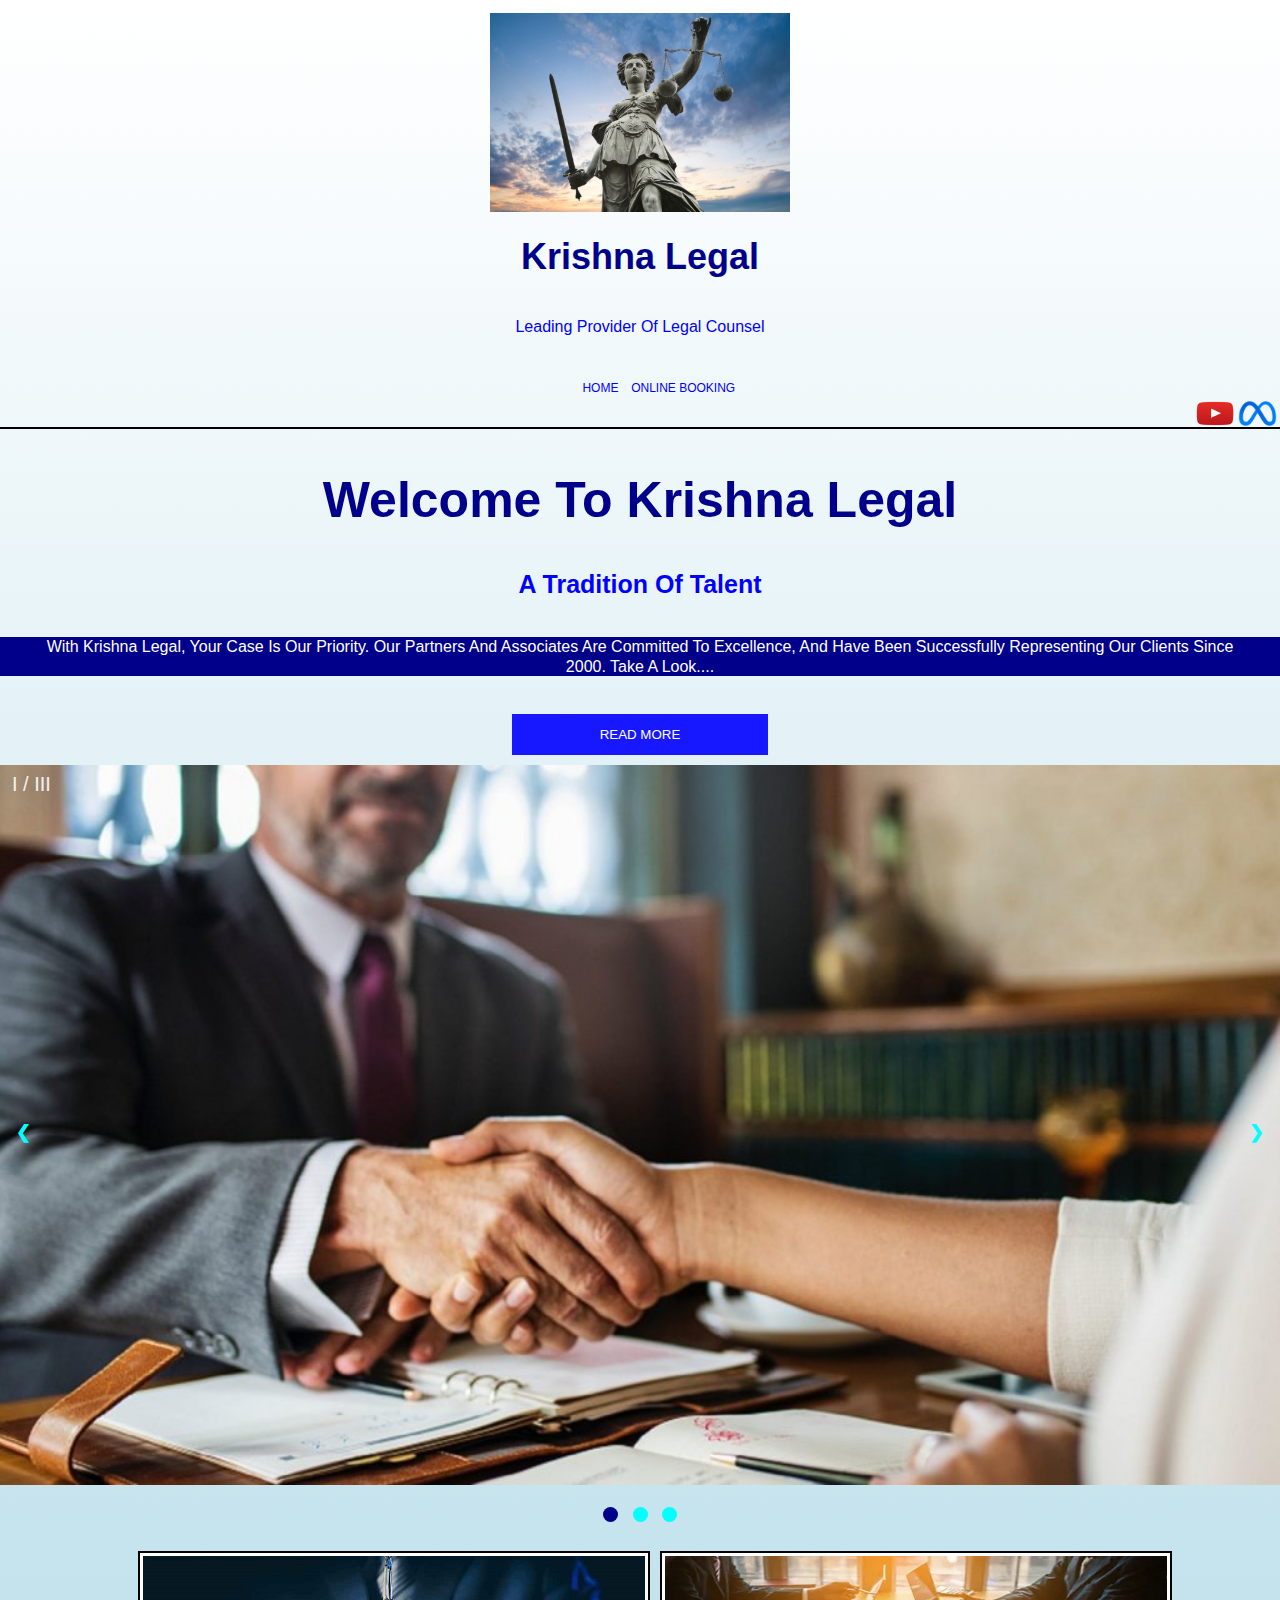
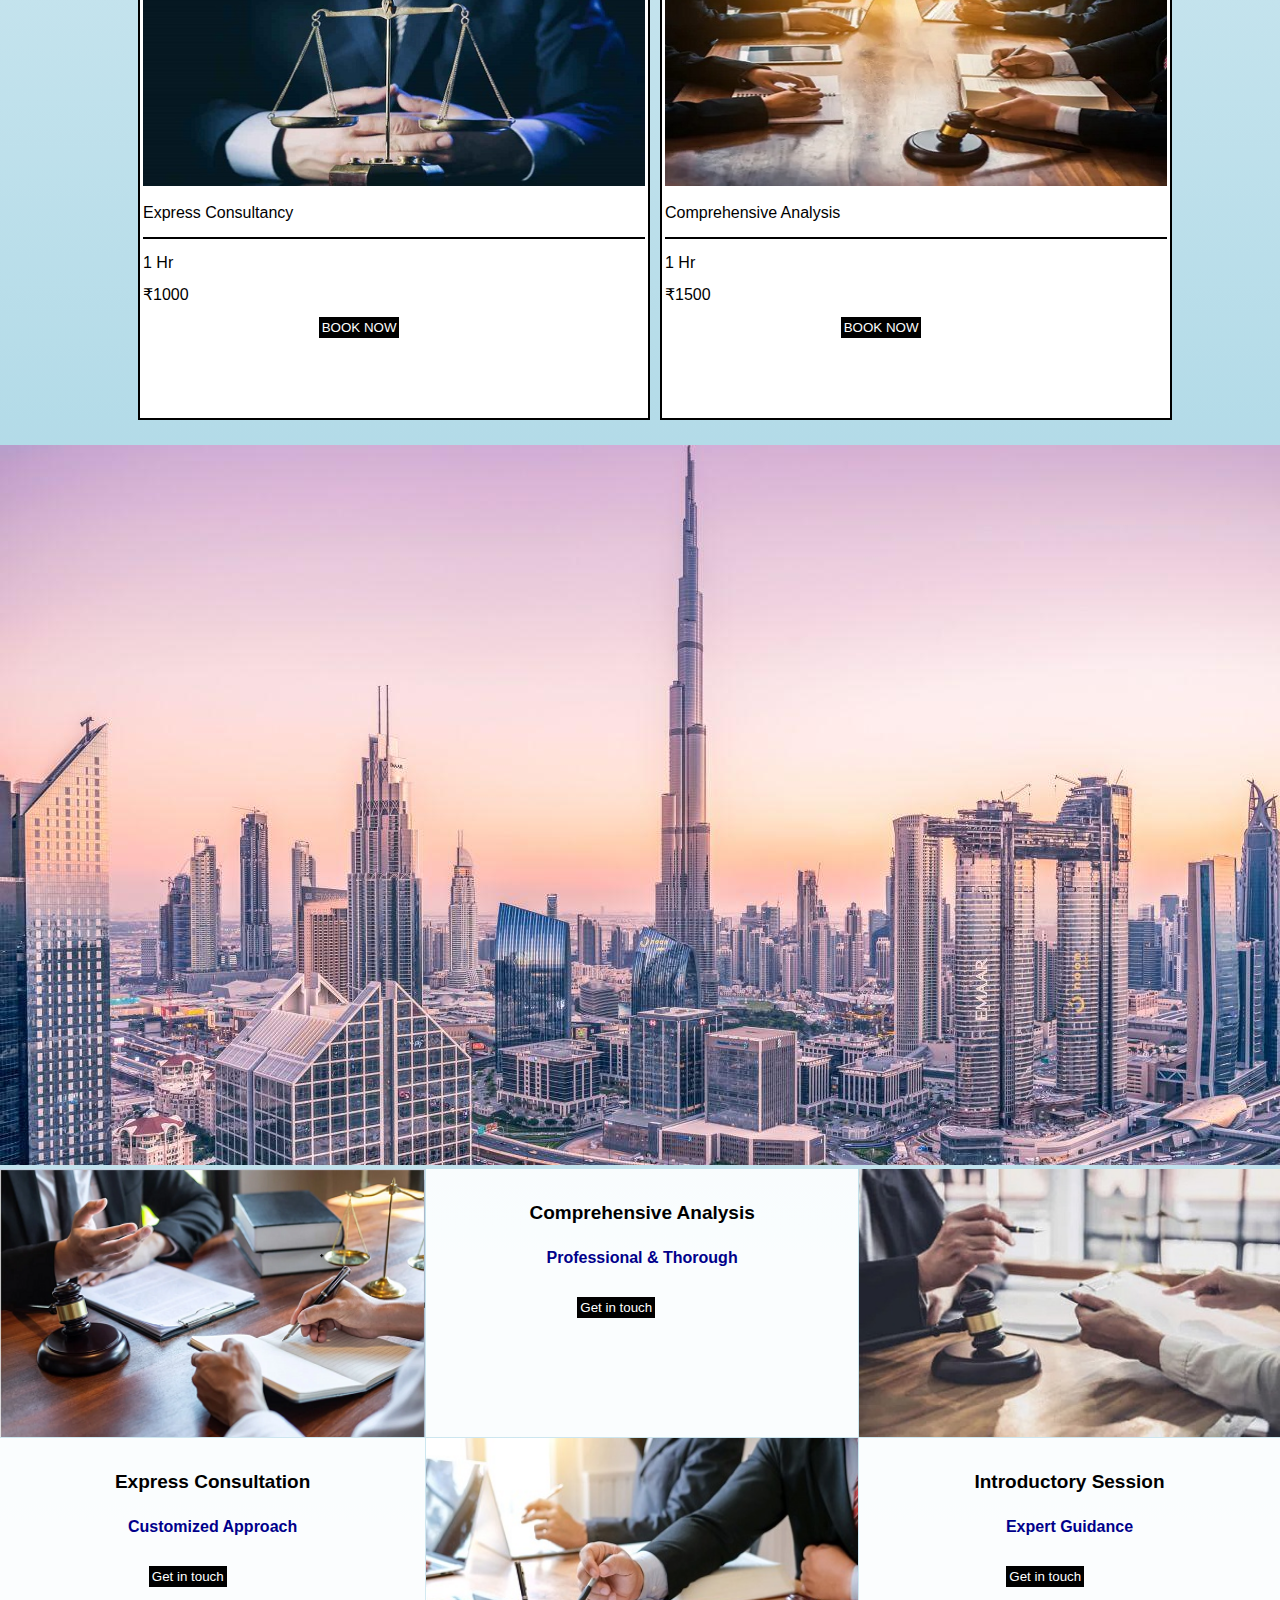
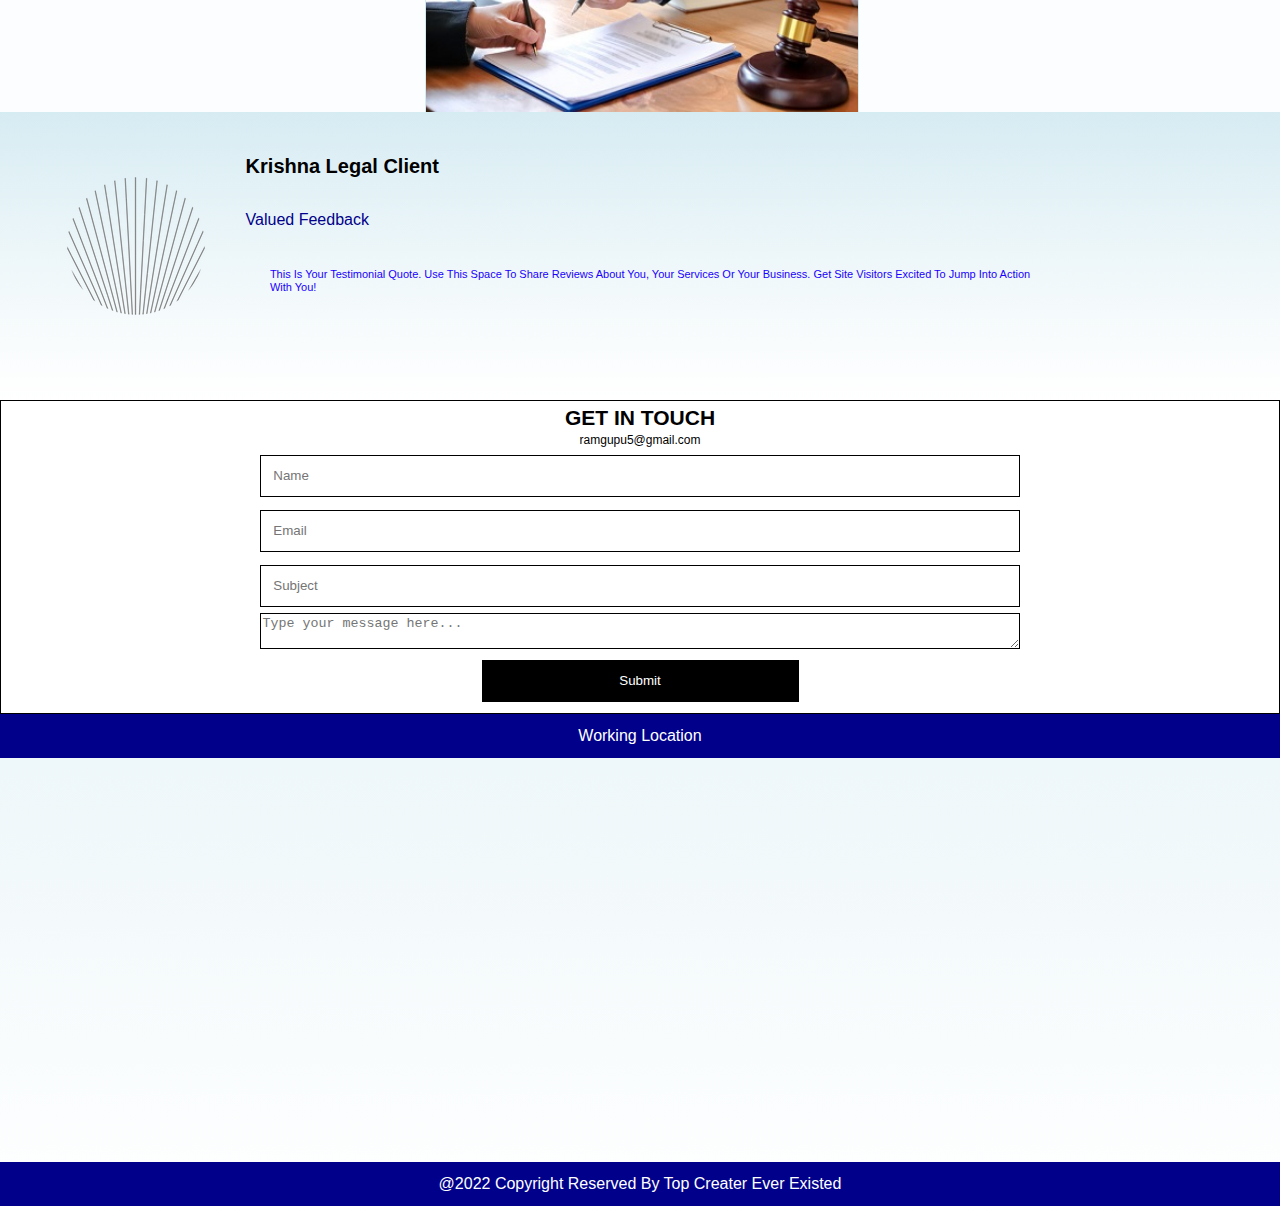
<file: index.html>
<!DOCTYPE html>
<html>
    <head>
        <title>krishan legal</title>
        <meta name="author" content="ram">
        <meta name="description" content="legal service">
        <meta name="viewport" content="width:device-width,initial-scale:1.0">
        <link rel="stylesheet" type="text/css" href="./css/mainpage.css">
    </head>
    <body>
        <img src="./img/img(1).jpg" class="topimg">
        <h1>krishna legal</h1>
        <p>Leading Provider of Legal Counsel</p>
        <div class="nav">
            <div class="nav-item" style="margin-left:45%;"><a href="homepage.html">HOME</a></div>
            <div class="nav-item"><a href="bookingpage.html">ONLINE BOOKING</a></div>
        </div>
        <img src="./img/logo-Meta.png" style="height: 25px;width:45px;float:right;">
        <img src="./img/youtube.png" style="height: 25px;width:40px;float:right;">
        <br>
        <hr><h2>welcome to krishna legal</h2>
        <h3>A Tradition of Talent</h3><div class="p">
        <p>With krishna legal, your case is our priority. Our partners and associates are committed to excellence, and have been successfully representing our clients since 2000. Take a look<span id="underscore">....</span>
        <span id="more">at our site to find out more.this is the world number one facility</span></p>
        </div> <button onclick="myFunction()" id="read_more" style="border:none;">READ MORE</button>
        <script>
            function myFunction() {
                var dots = document.getElementById("underscore");
                var moreText = document.getElementById("more");
                var btnText = document.getElementById("read_more");

                if (dots.style.display === "none") {
                    dots.style.display = "inline";
                    btnText.innerHTML = "Read more";
                    moreText.style.display = "none";
                } else {
                    dots.style.display = "none";
                    btnText.innerHTML = "Read less";
                    moreText.style.display = "inline";
                }
            }
        </script>
        <div class="slideshow-container">

            <div class="mySlides fade">
              <div class="numbertext">I / III</div>
              <img src="./img/img_g(2).jpg" style="width:100%;height:38%;">
            </div>
          
            <div class="mySlides fade">
              <div class="numbertext">II / III</div>
              <img src="./img/img_gal(1.jpg" style="width:100%;height:38%;">
            </div>
          
            <div class="mySlides fade">
              <div class="numbertext">III / III</div>
              <img src="./img/img_g(3).jpg" style="width:100%;height:38%;">
            </div>
          
            <a class="prev" onclick="plusSlides(-1)">&#10094;</a>
            <a class="next" onclick="plusSlides(1)">&#10095;</a>
          </div>
          <br>
          
          <div style="text-align:center">
            <span class="dot" onclick="currentSlide(1)"></span>
            <span class="dot" onclick="currentSlide(2)"></span>
            <span class="dot" onclick="currentSlide(3)"></span>
          </div>
          <script>
        let slideIndex = 1;
        showSlides(slideIndex);

        function plusSlides(n) {
            showSlides(slideIndex += n);
        }

        function currentSlide(n) {
            showSlides(slideIndex = n);
        }

        function showSlides(n) {
            let i;
            let slides = document.getElementsByClassName("mySlides");
            let dots = document.getElementsByClassName("dot");
            if (n > slides.length) {slideIndex = 1}
            if (n < 1) {slideIndex = slides.length}
            for (i = 0; i < slides.length; i++) {
                slides[i].style.display = "none";
        }
        for (i = 0; i < dots.length; i++) {
            dots[i].className = dots[i].className.replace(" active", "");
        }
        slides[slideIndex-1].style.display = "block";
            dots[slideIndex-1].className += " active";
        }
          </script>
        <div class="grid">
            <div class="grid-item" style="border:none;background:none;"></div>
            <div class="grid-item"><img src="./img/grid_img1.jpg" class="grid-img"><br><note>express consultancy<hr>
            1 hr<br>₹1000</note><br>
            <button class="grid-button">BOOK NOW</button>
            </div>
            <div class="grid-item"><img src="./img/grid_img2.jpg" class="grid-img"><br><note>comprehensive analysis<hr>
                1 hr<br>₹1500</note><br>
                <button class="grid-button">BOOK NOW</button>
            </div>
            <div class="grid-item" style="border:none;background:none;"></div>
        </div> 
        <img src="./img/gallery.jpeg" width="100%" margin-bottom="0"> 
        <div class="gallery">
            <div class="gallery-item"><img src="./img/g_1.jpg.png" style="width:100%;height:100%"></div>
            
            <div class="gallery-item"><h6 style="font-size: 19px;font-weight:bold;color:black;">Comprehensive Analysis</h6>
                <h6 style="font-size:16px;color:darkblue">Professional & Thorough</h6>
                <button class="grid-button">Get in touch</button></div>
            
                <div class="gallery-item"><img src="./img/g_2.jpg" style="width:100%;height:100%"></div>
            <div class="gallery-item"><h6 style="font-size: 19px;font-weight:bold;color:black;">Express Consultation</h6>
                <h6 style="font-size:16px;color:darkblue">Customized Approach</h6>
                <button class="grid-button">Get in touch</button></div>
            <div class="gallery-item"><img src="./img/g_3.jpg" style="width:100%;height:100%"></div>
            
            <div class="gallery-item"><h6 style="font-size: 19px;font-weight:bold;color:black;">Introductory Session</h6>
                <h6 style="font-size:16px;color:darkblue">Expert Guidance</h6>
                <button class="grid-button">Get in touch</button></div>
        </div>
        <div class="grid-end">
            <div class="grid-end-item"><img src="./img/logo-legal.png"></div>
            <div class="grid-end-item"><note style="font-size: 20px;font-weight:bold;color:black;">krishna legal Client</note><br>
            <note style="font-size:16px;color:darkblue">Valued Feedback</note><br>
            <p style="font-size:11px;text-align: left;">This is your Testimonial quote. Use this space to share reviews about you, your services or your business. Get site visitors excited to jump into action with you!
            </p>
            </div>
        </div>
        <div class="f">
            <form action="./php/feed.php" method="post">
                <label>GET IN TOUCH</label><br><label style="font-size:12px;font-weight: 300;">ramgupu5@gmail.com</label>
                    <div class="insider"><input type="text" placeholder="Name" name="name"></div>
                    <div class="insider"><input type="email" placeholder="Email" name="email"></div>
                    <div class="insider"><input type="text" placeholder="Subject" name="topic"></div>
                    <div class="insider"><textarea placeholder="Type your message here..." name="message"></textarea></div>
                    <div class="insider"><input class="but" type="submit" value="Submit" ></div>
            </form>
        </div>
        <div class="foter">working location</div>
        <iframe src="https://www.google.com/maps/embed?pb=!1m18!1m12!1m3!1d1752.6696940504214!2d77.22106852587753!3d28.52951689559306!2m3!1f0!2f0!3f0!3m2!1i1024!2i768!4f13.1!3m3!1m2!1s0x390ce18a330db357%3A0x44215ab8db3be954!2sSAKET%20COURT%2C%20Sector%206%2C%20Pushp%20Vihar%2C%20New%20Delhi%2C%20Delhi%20110017!5e0!3m2!1sen!2sin!4v1649666802734!5m2!1sen!2sin" allowfullscreen="" loading="lazy" referrerpolicy="no-referrer-when-downgrade"></iframe>
        <div class="foter">@2022 copyright reserved by top creater ever existed</div>
    </body>
</html>
</file>
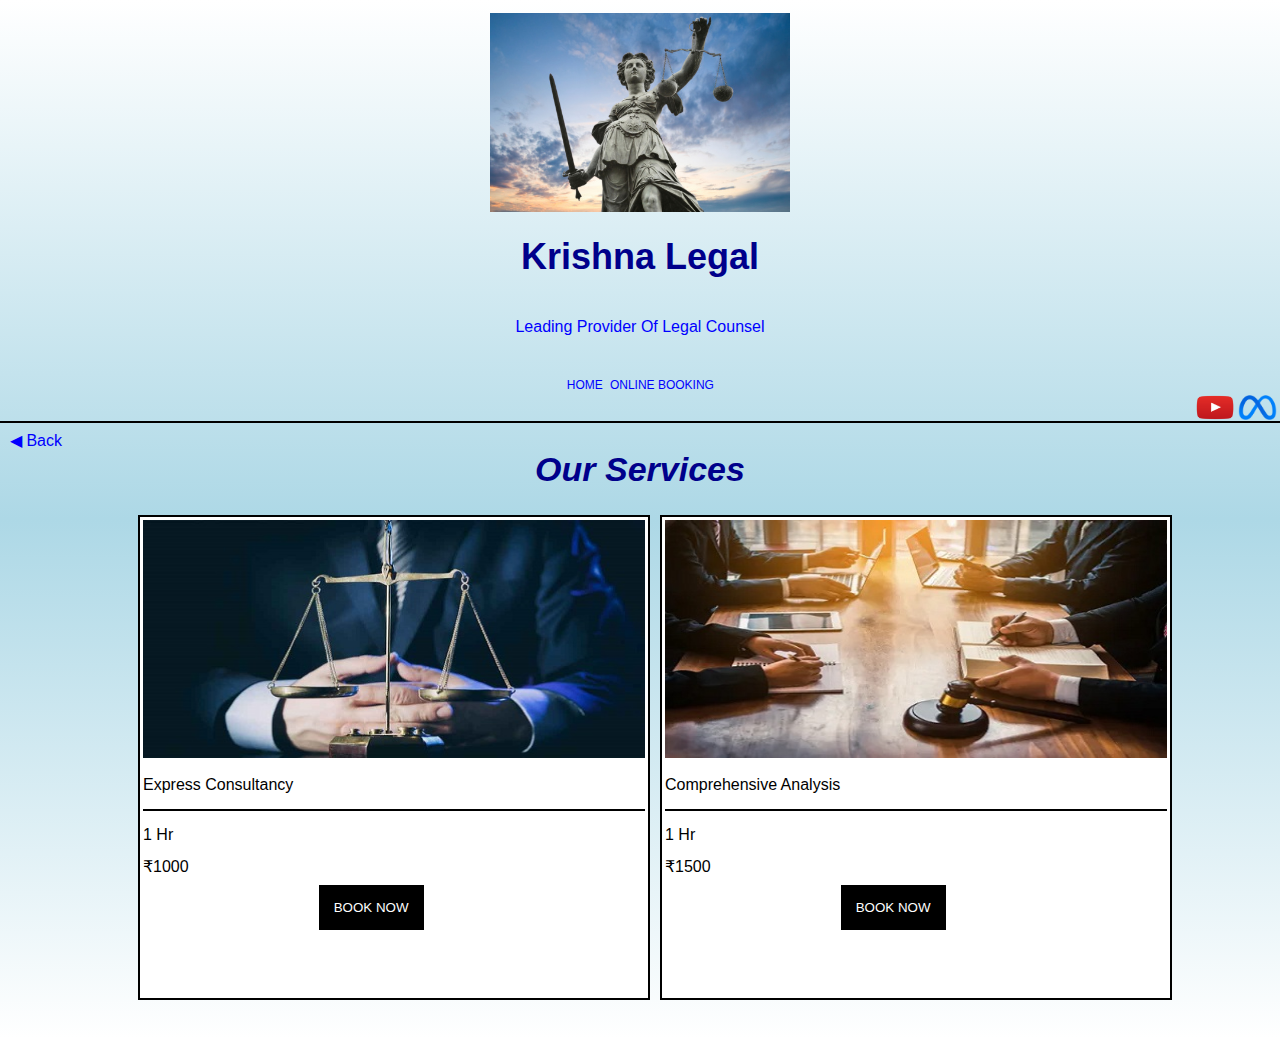
<file: bookingpage.html>
<!DOCTYPE html>
<html>
    <head>
        <title>krishan legal booking</title>
        <meta name="author" content="ram">
        <meta name="description" content="legal service">
        <meta name="viewport" content="width:device-width,initial-scale:1.0">
        <link rel="stylesheet" type="text/css" href="./css/booking.css">
    </head>
    <body>
        <img src="./img/img(1).jpg" class="topimg">
        <h1>krishna legal</h1>
        <p>Leading Provider of Legal Counsel</p>
        <div class="nav">
            <div class="nav-item"><a href="homepage.html">HOME</a></div>
            <div class="nav-item"><a href="bookingpage.html">ONLINE BOOKING</a></div>
        </div>
        <img src="./img/logo-Meta.png" style="height: 25px;width:45px;float:right;">
        <img src="./img/youtube.png" style="height: 25px;width:40px;float:right;">
        <br>
        <hr>
        <a href="homepage.html"  class="b">◀ Back</a>
        <header>Our Services</header>
        <div class="grid">
            <div class="grid-item" style="border:none;background:none;"></div>
            <div class="grid-item"><img src="./img/grid_img1.jpg" class="grid-img"><br><note>express consultancy<hr>
            1 hr<br>₹1000</note><br>
            <button class="grid-button"><a href="schedule.html" class="button-link">BOOK NOW</a></button>
            </div>
            <div class="grid-item"><img src="./img/grid_img2.jpg" class="grid-img"><br><note>comprehensive analysis<hr>
                1 hr<br>₹1500</note><br>
                <button class="grid-button"><a href="schedule.html" class="button-link">BOOK NOW</a></button>
            </div>
            <div class="grid-item" style="border:none;background:none;"></div>
        </div>
    </body>
</html>
</file>
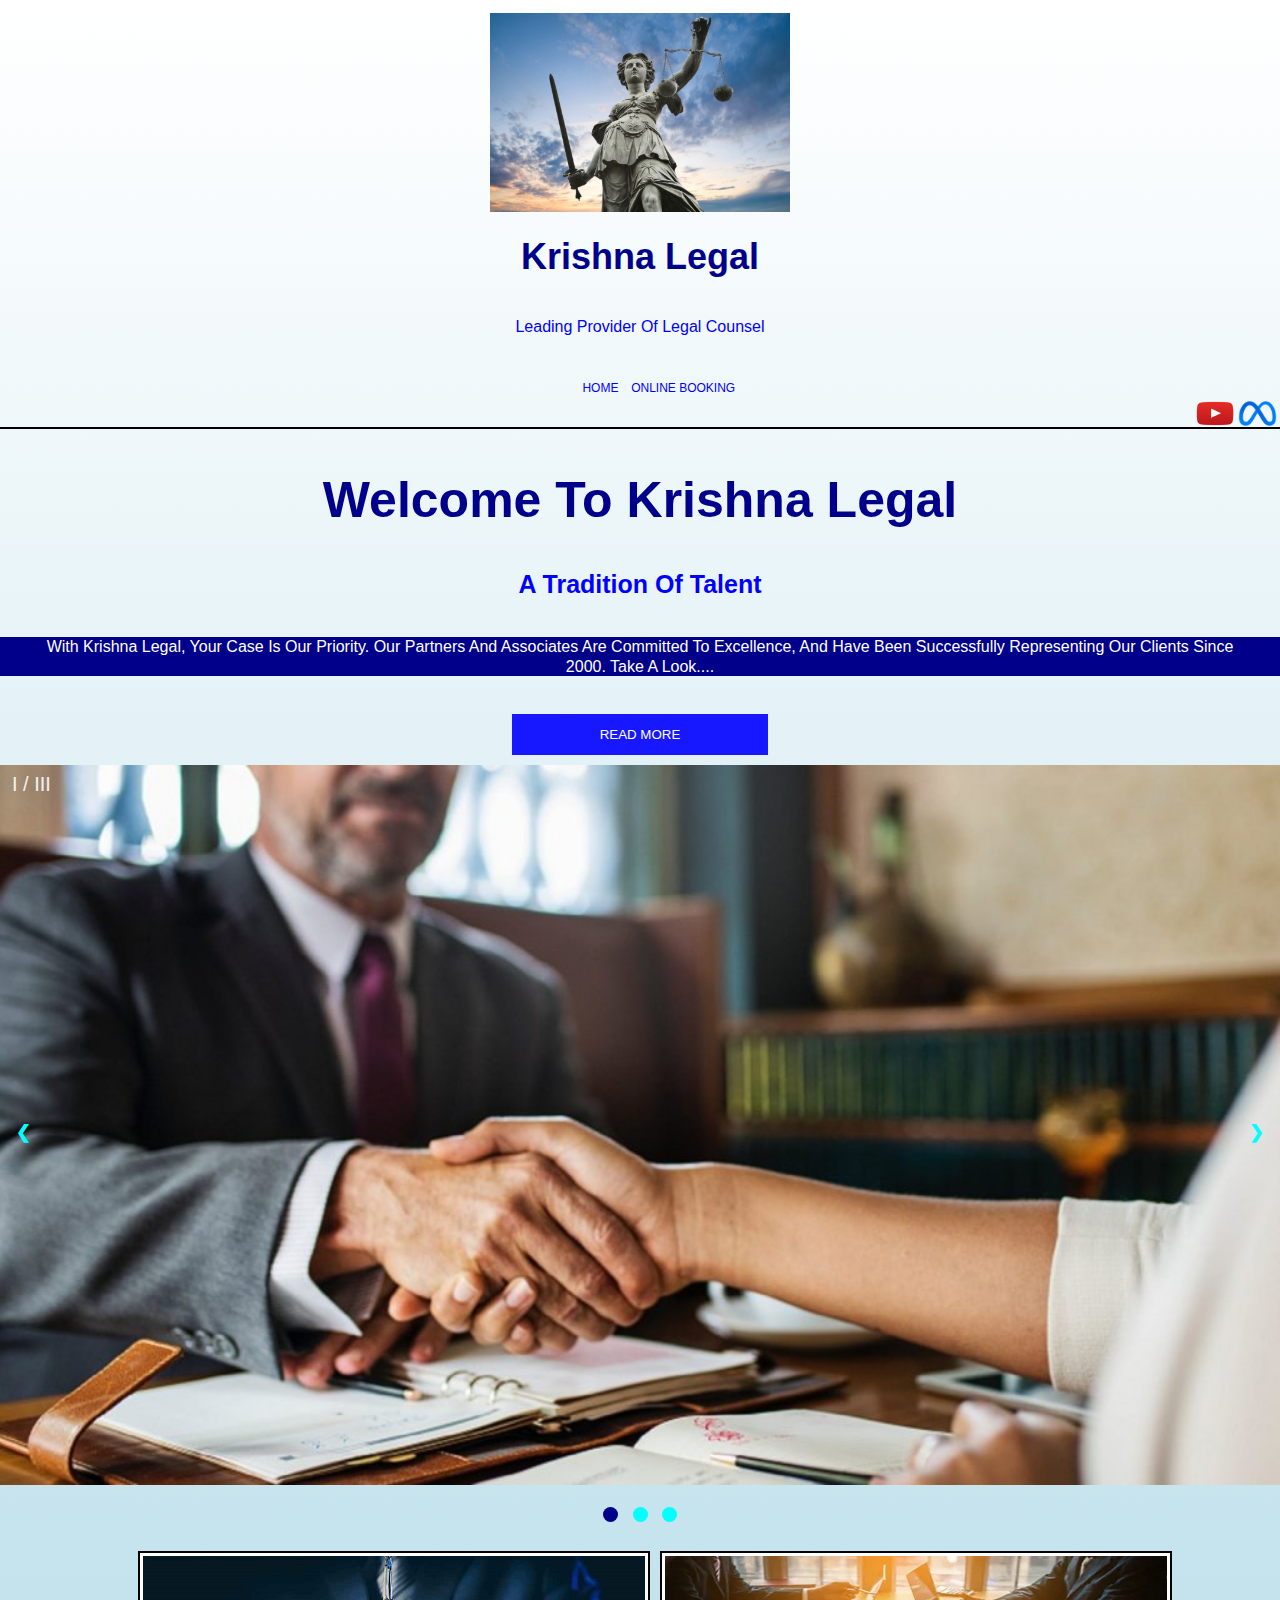
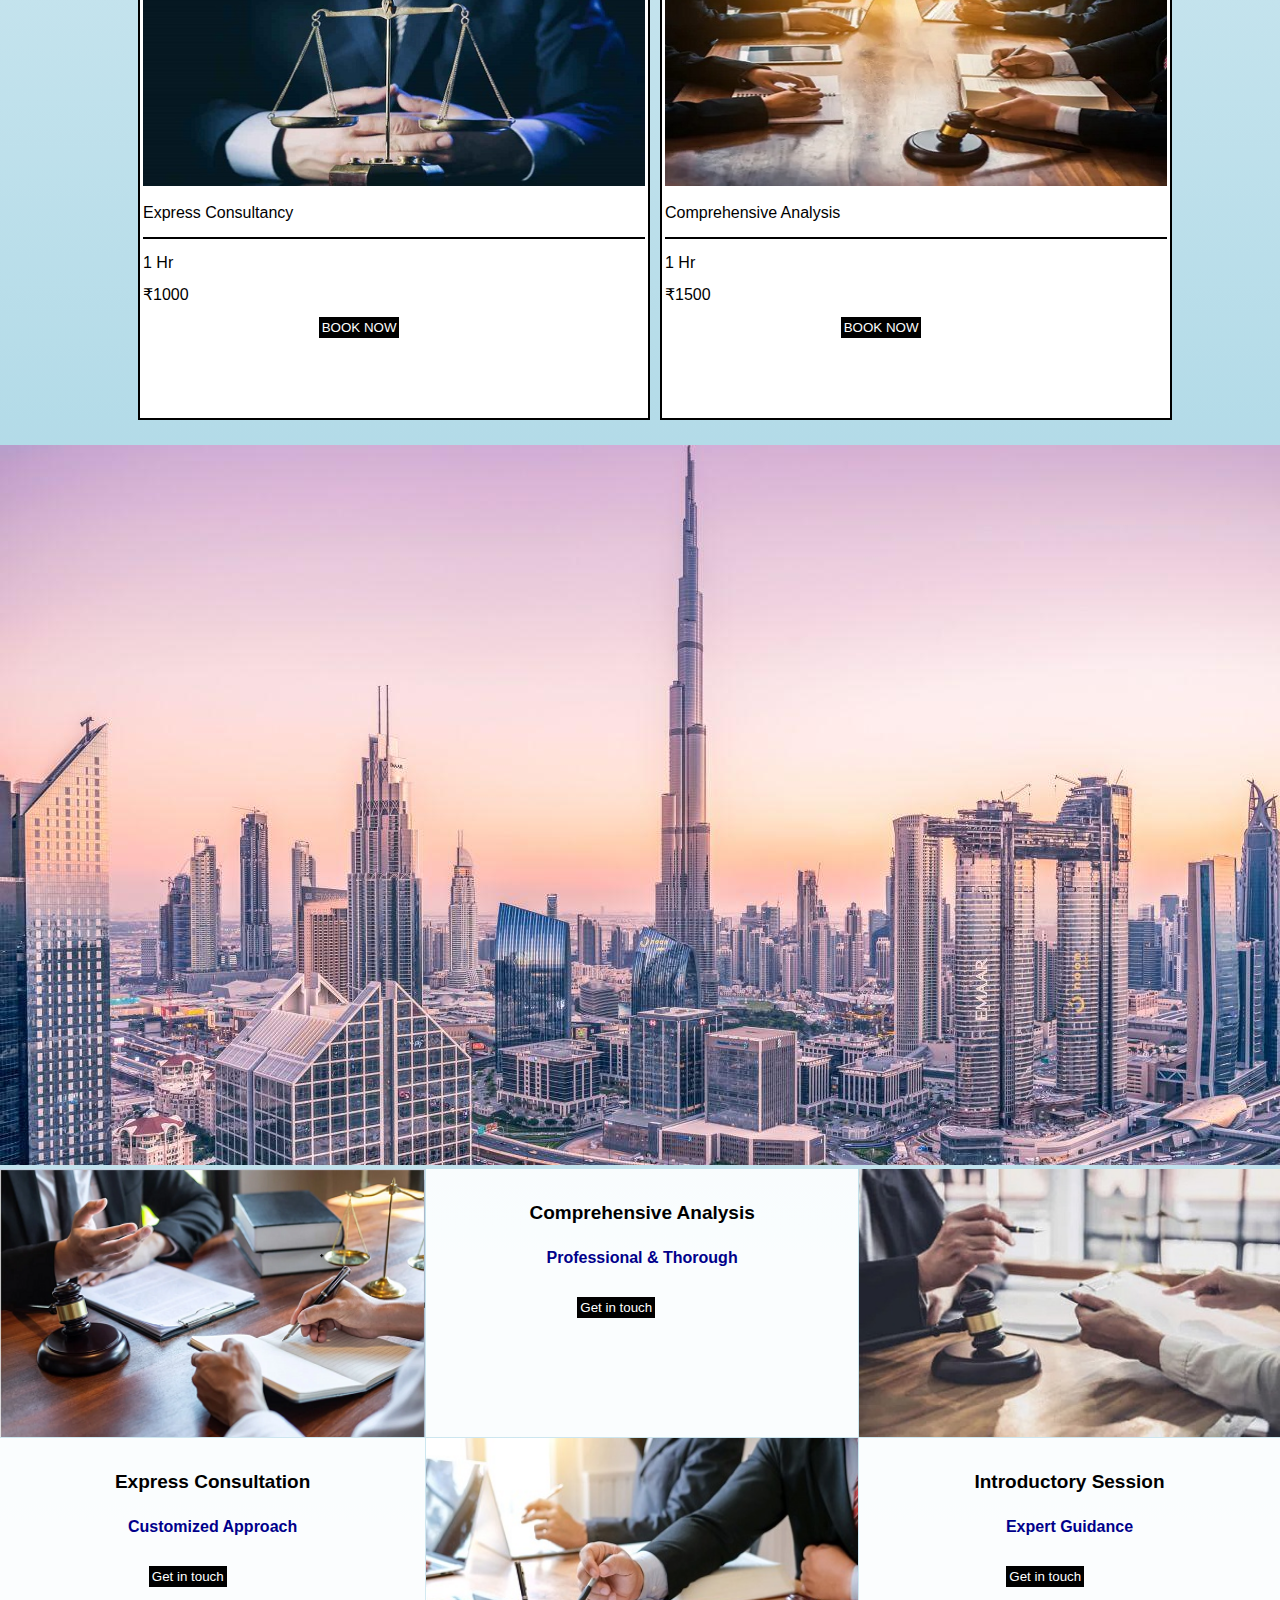
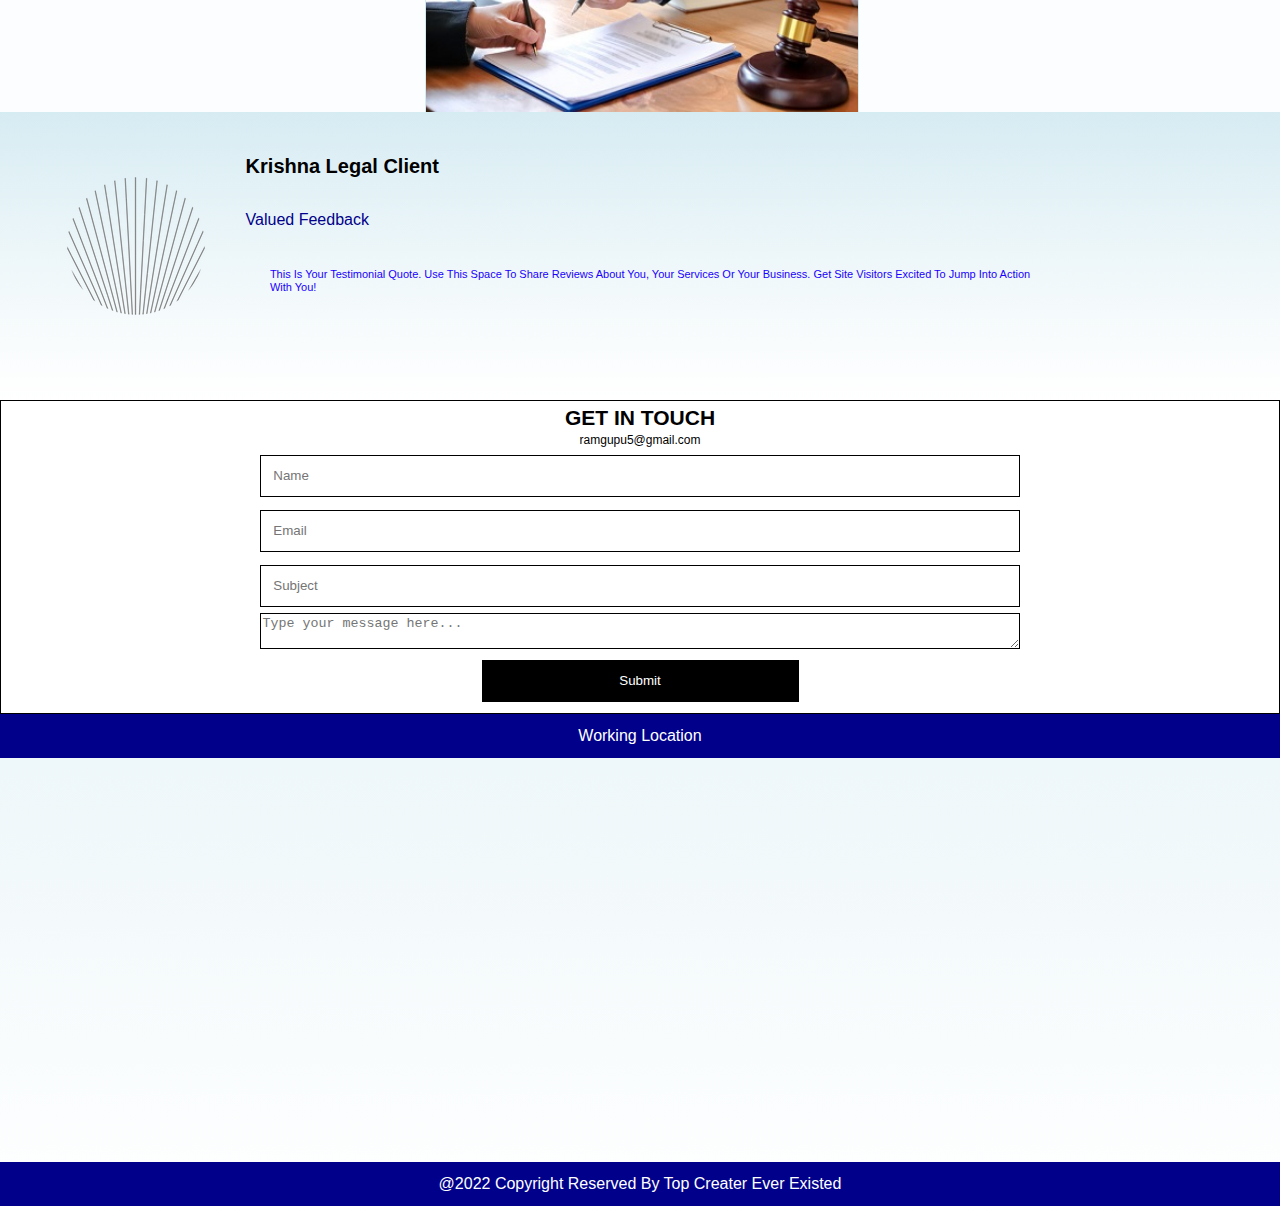
<file: homepage.html>
<!DOCTYPE html>
<html>
    <head>
        <title>krishan legal</title>
        <meta name="author" content="ram">
        <meta name="description" content="legal service">
        <meta name="viewport" content="width:device-width,initial-scale:1.0">
        <link rel="stylesheet" type="text/css" href="./css/mainpage.css">
    </head>
    <body>
        <img src="./img/img(1).jpg" class="topimg">
        <h1>krishna legal</h1>
        <p>Leading Provider of Legal Counsel</p>
        <div class="nav">
            <div class="nav-item" style="margin-left:45%;"><a href="homepage.html">HOME</a></div>
            <div class="nav-item"><a href="bookingpage.html">ONLINE BOOKING</a></div>
        </div>
        <img src="./img/logo-Meta.png" style="height: 25px;width:45px;float:right;">
        <img src="./img/youtube.png" style="height: 25px;width:40px;float:right;">
        <br>
        <hr><h2>welcome to krishna legal</h2>
        <h3>A Tradition of Talent</h3><div class="p">
        <p>With krishna legal, your case is our priority. Our partners and associates are committed to excellence, and have been successfully representing our clients since 2000. Take a look<span id="underscore">....</span>
        <span id="more">at our site to find out more.this is the world number one facility</span></p>
        </div> <button onclick="myFunction()" id="read_more" style="border:none;">READ MORE</button>
        <script>
            function myFunction() {
                var dots = document.getElementById("underscore");
                var moreText = document.getElementById("more");
                var btnText = document.getElementById("read_more");

                if (dots.style.display === "none") {
                    dots.style.display = "inline";
                    btnText.innerHTML = "Read more";
                    moreText.style.display = "none";
                } else {
                    dots.style.display = "none";
                    btnText.innerHTML = "Read less";
                    moreText.style.display = "inline";
                }
            }
        </script>
        <div class="slideshow-container">

            <div class="mySlides fade">
              <div class="numbertext">I / III</div>
              <img src="./img/img_g(2).jpg" style="width:100%;height:38%;">
            </div>
          
            <div class="mySlides fade">
              <div class="numbertext">II / III</div>
              <img src="./img/img_gal(1.jpg" style="width:100%;height:38%;">
            </div>
          
            <div class="mySlides fade">
              <div class="numbertext">III / III</div>
              <img src="./img/img_g(3).jpg" style="width:100%;height:38%;">
            </div>
          
            <a class="prev" onclick="plusSlides(-1)">&#10094;</a>
            <a class="next" onclick="plusSlides(1)">&#10095;</a>
          </div>
          <br>
          
          <div style="text-align:center">
            <span class="dot" onclick="currentSlide(1)"></span>
            <span class="dot" onclick="currentSlide(2)"></span>
            <span class="dot" onclick="currentSlide(3)"></span>
          </div>
          <script>
        let slideIndex = 1;
        showSlides(slideIndex);

        function plusSlides(n) {
            showSlides(slideIndex += n);
        }

        function currentSlide(n) {
            showSlides(slideIndex = n);
        }

        function showSlides(n) {
            let i;
            let slides = document.getElementsByClassName("mySlides");
            let dots = document.getElementsByClassName("dot");
            if (n > slides.length) {slideIndex = 1}
            if (n < 1) {slideIndex = slides.length}
            for (i = 0; i < slides.length; i++) {
                slides[i].style.display = "none";
        }
        for (i = 0; i < dots.length; i++) {
            dots[i].className = dots[i].className.replace(" active", "");
        }
        slides[slideIndex-1].style.display = "block";
            dots[slideIndex-1].className += " active";
        }
          </script>
        <div class="grid">
            <div class="grid-item" style="border:none;background:none;"></div>
            <div class="grid-item"><img src="./img/grid_img1.jpg" class="grid-img"><br><note>express consultancy<hr>
            1 hr<br>₹1000</note><br>
            <button class="grid-button">BOOK NOW</button>
            </div>
            <div class="grid-item"><img src="./img/grid_img2.jpg" class="grid-img"><br><note>comprehensive analysis<hr>
                1 hr<br>₹1500</note><br>
                <button class="grid-button">BOOK NOW</button>
            </div>
            <div class="grid-item" style="border:none;background:none;"></div>
        </div> 
        <img src="./img/gallery.jpeg" width="100%" margin-bottom="0"> 
        <div class="gallery">
            <div class="gallery-item"><img src="./img/g_1.jpg.png" style="width:100%;height:100%"></div>
            
            <div class="gallery-item"><h6 style="font-size: 19px;font-weight:bold;color:black;">Comprehensive Analysis</h6>
                <h6 style="font-size:16px;color:darkblue">Professional & Thorough</h6>
                <button class="grid-button">Get in touch</button></div>
            
                <div class="gallery-item"><img src="./img/g_2.jpg" style="width:100%;height:100%"></div>
            <div class="gallery-item"><h6 style="font-size: 19px;font-weight:bold;color:black;">Express Consultation</h6>
                <h6 style="font-size:16px;color:darkblue">Customized Approach</h6>
                <button class="grid-button">Get in touch</button></div>
            <div class="gallery-item"><img src="./img/g_3.jpg" style="width:100%;height:100%"></div>
            
            <div class="gallery-item"><h6 style="font-size: 19px;font-weight:bold;color:black;">Introductory Session</h6>
                <h6 style="font-size:16px;color:darkblue">Expert Guidance</h6>
                <button class="grid-button">Get in touch</button></div>
        </div>
        <div class="grid-end">
            <div class="grid-end-item"><img src="./img/logo-legal.png"></div>
            <div class="grid-end-item"><note style="font-size: 20px;font-weight:bold;color:black;">krishna legal Client</note><br>
            <note style="font-size:16px;color:darkblue">Valued Feedback</note><br>
            <p style="font-size:11px;text-align: left;">This is your Testimonial quote. Use this space to share reviews about you, your services or your business. Get site visitors excited to jump into action with you!
            </p>
            </div>
        </div>
        <div class="f">
            <form action="./php/feed.php" method="post">
                <label>GET IN TOUCH</label><br><label style="font-size:12px;font-weight: 300;">ramgupu5@gmail.com</label>
                    <div class="insider"><input type="text" placeholder="Name" name="name"></div>
                    <div class="insider"><input type="email" placeholder="Email" name="email"></div>
                    <div class="insider"><input type="text" placeholder="Subject" name="topic"></div>
                    <div class="insider"><textarea placeholder="Type your message here..." name="message"></textarea></div>
                    <div class="insider"><input class="but" type="submit" value="Submit" ></div>
            </form>
        </div>
        <div class="foter">working location</div>
        <iframe src="https://www.google.com/maps/embed?pb=!1m18!1m12!1m3!1d1752.6696940504214!2d77.22106852587753!3d28.52951689559306!2m3!1f0!2f0!3f0!3m2!1i1024!2i768!4f13.1!3m3!1m2!1s0x390ce18a330db357%3A0x44215ab8db3be954!2sSAKET%20COURT%2C%20Sector%206%2C%20Pushp%20Vihar%2C%20New%20Delhi%2C%20Delhi%20110017!5e0!3m2!1sen!2sin!4v1649666802734!5m2!1sen!2sin" allowfullscreen="" loading="lazy" referrerpolicy="no-referrer-when-downgrade"></iframe>
        <div class="foter">@2022 copyright reserved by top creater ever existed</div>
    </body>
</html>
</file>
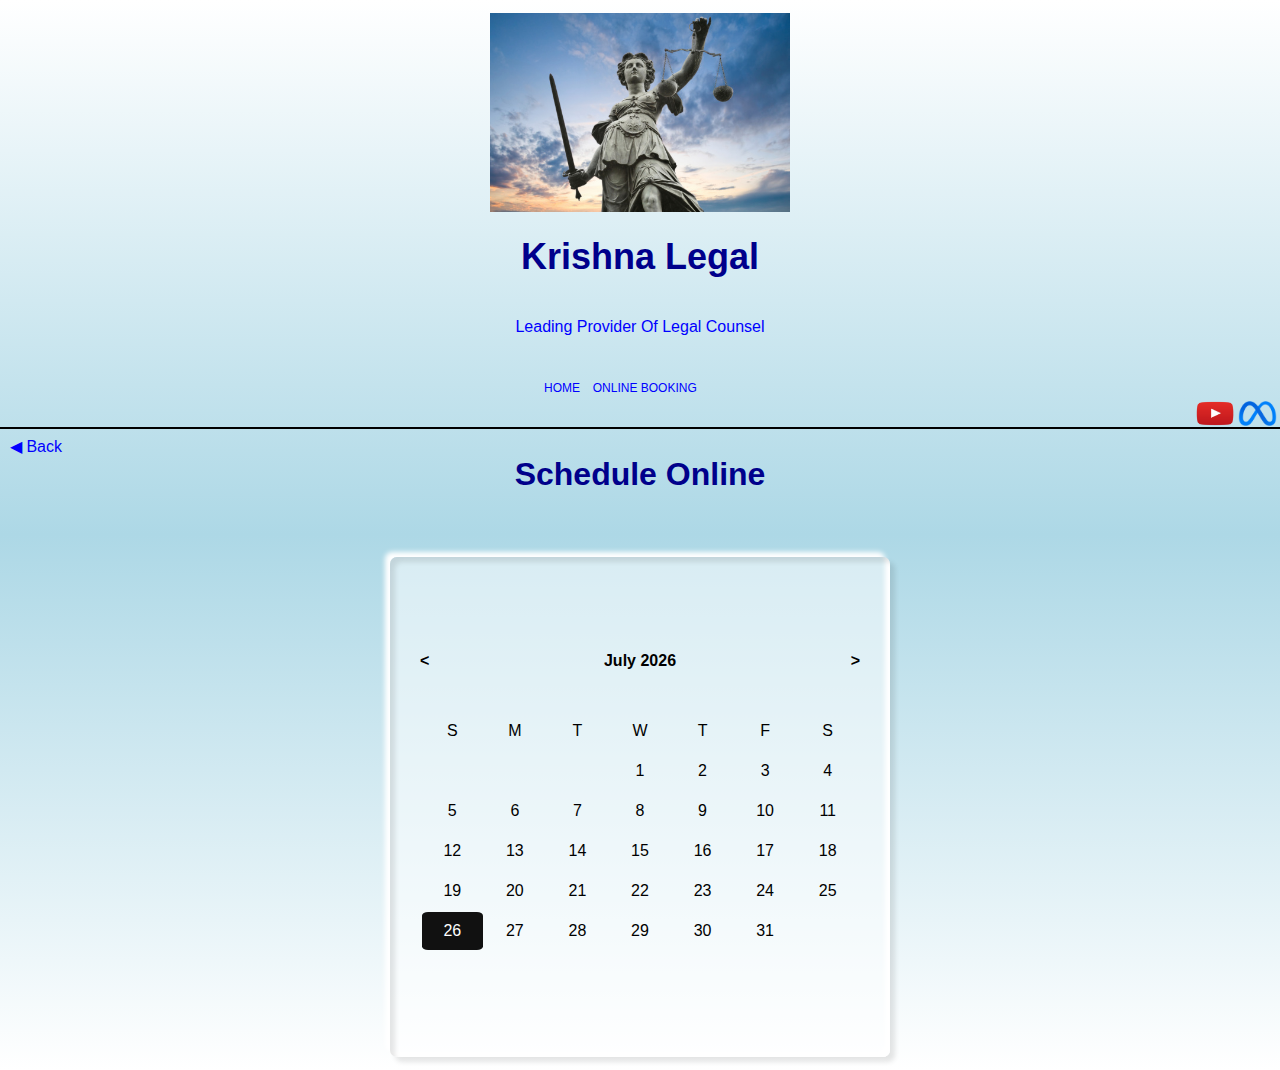
<file: schedule.html>
<!DOCTYPE html>
<html>
    <head>
        <title>krishan legal booking</title>
        <meta name="author" content="ram">
        <meta name="description" content="legal service">
        <meta name="viewport" content="width:device-width,initial-scale:1.0">
        <link rel="stylesheet" type="text/css" href="./css/schedule.css">
        <link rel="stylesheet" type="text/css" href="./css/calender.css">
    </head>
    <body>
        <img src="./img/img(1).jpg" class="topimg">
        <h1>krishna legal</h1>
        <p>Leading Provider of Legal Counsel</p>
        <div class="nav">
            <div class="nav-item" style="margin-left:42%;"><a class="a" href="homepage.html">HOME</a></div>
            <div class="nav-item"><a class="a" href="bookingpage.html">ONLINE BOOKING</a></div>
        </div>
        <img src="./img/logo-Meta.png" style="height: 25px;width:45px;float:right;">
        <img src="./img/youtube.png" style="height: 25px;width:40px;float:right;">
        <br><hr>
        <a href="bookingpage.html"  class="b">◀ Back</a>
        <header>Schedule Online</header>
        <div class="container-body">
            <div class="container">
               <div id="dycalendar"></div>
            </div>
            <script src="./javascript/calendar.js"></script>
            <script>
                dycalendar.draw({
                    target:'#dycalendar',
                    type:'month',
                    dayformat:'full',
                    monthformat:'full',
                    highlighttargetdate:true,
                    prevnextbutton:'show'
                })
            </script>
        </div>

    </body>
</html>
</file>
<file: css/mainpage.css>
body{
    background:linear-gradient(to bottom,white,lightblue,white);
    text-transform: capitalize;
    color:blue;
    margin:0;
    padding: 1% 0;
    border:none;
    font-family: 'Segoe UI', Tahoma, Geneva, Verdana, sans-serif;
}
h1{
    text-align: center;
    font-weight: bold;
    font-size: 36px;
    color:darkblue;
}
h2{
    text-align: center;
    font-size: 50px;
    color:darkblue;
    font-family: Verdana, Geneva, Tahoma, sans-serif;
}
h3{
    text-align:center;
    font-size:25px;
    font-family: 'Trebuchet MS', 'Lucida Sans Unicode', 'Lucida Grande', 'Lucida Sans', Arial, sans-serif;
}
.p{
  color:white;
  background: darkblue;
  transition:background 1s;
}
.p:hover{
  background: rgba(0,0,255,0.5);
}
p{
    text-align: center;
    margin:3%;
    line-height: 1.2;
}
hr{
    border:1.5px solid black;
}
a{
    text-decoration: none;
    color:blue;
    transition: background 1s;
}
a:hover{
    background: blue;
    color:rgb(194, 243, 255);
}

.nav{
    display:flex;
}
.nav-item{
    padding:0.5%;
    font-size:12px;
}
.first{
    color:white;
    background: darkblue;
    margin:1% 45%;
    padding:1%;
    border-radius: 0 20px 0 20px;
}
.topimg{
    display:block;
    margin-left:auto;
    margin-right:auto;
    width:300px;
}
.topimg:hover{
    opacity:0.6;
}
#more{
    display:none;
}
#read_more{
    color:white;
    background:rgb(0, 0, 255,0.9);
    padding:1%;
    display:block;
    width:20%;
    margin-left:auto;
    margin-right:auto;
    margin-bottom: 10px;
}
* {box-sizing:border-box}

.slideshow-container {
  max-width: auto;
  position: relative;
  margin: auto;
}

.mySlides {
  display: none;
}

.prev, .next {
  cursor: pointer;
  position: absolute;
  top: 50%;
  width: auto;
  margin-top: -22px;
  padding: 16px;
  color: aqua;
  font-weight: bold;
  font-size: 18px;
  transition: 0.6s ease;
  border-radius: 0 30px 30px 0;
  user-select: none;
}


.next {
  right: 0;
  border-radius: 30px 0 0 30px;
}

.prev:hover, .next:hover {
  background-color: rgba(0,0,255,0.6);
}
.numbertext {
  color: #f2f2f2;
  font-size: 20px;
  padding: 8px 12px;
  position: absolute;
  top: 0;
}

.dot {
  cursor: pointer;
  height: 15px;
  width: 15px;
  margin:0 5px;
  background-color:aqua;
  border-radius: 50%;
  display: inline-block;
  transition: background-color 0.6s ease;
}

.active, .dot:hover {
  background-color: darkblue;
}
.gallery{
  display:grid;
  grid-template-columns: auto auto auto;
  grid-template-rows: auto auto;
  grid-gap:0.8px;
}
.gallery-item{
  background: rgba(255,255,255,0.9);
}
h6{
  text-align: center;
  line-height: 0;
}
.grid{
  display:grid;
  grid-template-columns: 10% 40% 40% 10%;
  height:auto;
  grid-gap: 10px;
  color:black;
  line-height: 2;
  margin:2% 0;
}
.grid-item{
  padding: 3px;
  border:2px solid black;
  background:white;
}

.grid-img{
  padding:0;
  width:100%;
  height:50%;
}
.grid-img:hover{
  opacity:0.8;
}
.grid-button{
  border:none;
  background:black;
  color:white;
  transition:linear;
  transition-duration:1s;
  padding:3px;
  margin:2px 35%;
}
.grid-button:hover{
  background: rgba(0,0,0,0.6);
}
iframe{
  width:100%;
  height:400px;
  border:none;
}
.grid-end{
  background:  linear-gradient(to top,rgba(255,255,255,1),rgba(0,0,0,0));
  display:flex;
  height:auto;
  width:100%;
  padding: 2%;
  line-height: 3;
}
.grid-end-item{
  font-family: 'Lucida Sans', 'Lucida Sans Regular', 'Lucida Grande', 'Lucida Sans Unicode', Geneva, Verdana, sans-serif;
  color:rgb(25, 0, 255);
}
.f{
  display:grid;
  background: white;
  border:0.6px solid black;
  padding: 5px;
  text-align: center;
  animation: fade 10s;


}
label{
  color:black;
  font-size:21px;
  font-family: 'Segoe UI', Tahoma, Geneva, Verdana, sans-serif;
  font-weight: bolder;
  text-align:justify;
  text-transform: none;
}
input{
  border:0.5px solid black;
  padding: 1%;
  margin:0.5%;
  width:60%;
  transition: width 0.5s linear;
}
input:hover{
  width:62%;
}
textarea{
  border:0.5px solid black;
  width:60%;
  margin:0 0.8%;
}
.but{
  color:white;
  background:black;
  width:25%;
  transition: all;
  transition-duration: 0.7s;
}
.but:hover{
  color:black;
  background:white;
  width:27%;
}

.foter{
  text-align: center;
  padding: 1%;
  color:white;
  animation: shine;
  background:darkblue;
  transition:background 1s;
  margin-bottom: 0;
}
.foter:hover{
  background: rgba(0,0,255,0.5);
}
.fade {
  animation-name: fade;
  animation-duration: 1.5s;
}

@keyframes shine{
  0%{background: 
    linear-gradient(to right,black,white,rgba(0,0,0,0))}
  25%{background: 
    linear-gradient(to right,white ,black ,white ,rgba(0,0,0,0))}  
  50%{background: 
    linear-gradient(to right,rgba(0,0,0,0) ,white ,black ,white ,rgba(0,0,0,0))}
  75%{background: 
    linear-gradient(to right,rgba(0,0,0,0),rgba(0,0,0,0),white ,black ,rgba(0,0,0,0))}
  100%{background: 
    linear-gradient(to right,rgba(0,0,0,0),white ,black)}  
  }
@keyframes fade {
  from {opacity: 0.3}
  to {opacity: 1}
}
</file>
<file: css/booking.css>
body{
    background:linear-gradient(to bottom,white,lightblue,white);
    text-transform: capitalize;
    color:blue;
    margin:0;
    padding: 1% 0;
    border:none;
    font-family: 'Segoe UI', Tahoma, Geneva, Verdana, sans-serif;
}
.topimg{
    display:block;
    margin-left:auto;
    margin-right:auto;
    width:300px;
}
.topimg:hover{
    opacity:0.6;
}
h1{
    text-align: center;
    font-weight: bold;
    font-size: 36px;
    color:darkblue;
}
p{
    text-align: center;
    margin:3%;
    line-height: 1.2;
}
a{
    text-decoration: none;
    color:blue;
    transition: background 1s;
}
a:hover{
    background: blue;
    color:rgb(194, 243, 255);
}
.nav{
    display:flex;
    margin-left: 44%;
}
.nav-item{
    padding:0.5%;
    font-size:12px;
    
}
hr{
    border:1.5px solid black;
}
.b{
    font-size:16px;
    color:blue;
    margin:5px;
    padding:5px;
    text-decoration: none;
    transition:all 1s;
}
.b:hover{
    color:aqua;
    background: blue;
}
header{
    color:darkblue;
    text-align: center;
    font-size:34px;
    font-weight: bolder;
    font-style: italic;
}
.grid{
    display:grid;
    grid-template-columns: 10% 40% 40% 10%;
    height:auto;
    grid-gap: 10px;
    color:black;
    line-height: 2;
    margin:2% 0;
  }
  .grid-item{
    padding: 3px;
    border:2px solid black;
    background:white;
  }
  .grid-img{
    padding:0;
    width:100%;
    height:50%;
  }
  .grid-img:hover{
    opacity:0.8;
  }
  .grid-button{
    border:none;
    background:black;
    color:white;
    transition:linear;
    transition-duration:1s;
    padding:3%;
    margin:2px 35%;
  }
  .grid-button:hover{
    background: rgba(0,0,0,0.6);
  }
  .button-link{
      color:white;
  }
  .button-link:hover{
      color:white;
      background: none;
  }
  .button-link:active{
      color:white;
      background: none;
  }
</file>
<file: css/schedule.css>
body{
    background: linear-gradient(to bottom,white,lightblue,white);
    text-transform: capitalize;
    color:blue;
    margin:0;
    padding: 1% 0;
    background-repeat:no-repeat;
    min-height:100vh;
    border:none;
    font-family: 'Segoe UI', Tahoma, Geneva, Verdana, sans-serif;
}
.topimg{
    display:block;
    margin-left:auto;
    margin-right:auto;
    width:300px;
} 
.topimg:hover{
    opacity:0.6;
}
h1{
    text-align: center;
    font-weight: bold;
    font-size: 36px;
    color:darkblue;
}
p{
    text-align: center;
    margin:3%;
    line-height: 1.2;
}
.a{
    text-decoration: none;
    color:blue;
    transition: background 1s;
}
.a:hover{
    background: blue;
    color:rgb(194, 243, 255);
}
.nav{
    display:flex;
}
.nav-item{
    padding:0.5%;
    font-size:12px;
}
hr{
    border:1.5px solid black;
}
.b{
    color:blue;
    margin:5px;
    padding:5px;
    text-decoration: none;
    transition:all 1s;
}
.b:hover{
    color:aqua;
    background: blue;
}
header{
    text-align: center;
    font-size: 32px;
    font-weight: 700;
    color:darkblue;
}
.container-body{
    display:grid;
    place-items:center;
    margin:0;
    padding:0;
}
.container{
    position:relative;
    margin-top:5%;
    width:500px;
    height:500px;
    background:rgba(255,255,255, 0.514);
    
    border-radius:7px;
    box-shadow: 5px 5px 5px rgba(0, 0, 0, 0.103),
                -5px -5px 5px rgba(255,255,255,1),
                inset 5px 5px 5px rgba(0,0,0,.1),
                inset -5px -5px 5px rgba(255,255,255,1);
    
    display:flex;
    justify-content:center;
    align-items:center;
}

.container #dycalendar{
    width:100%;
    padding:20px;
}

#dycalendar table{
    width:100%;
    margin-top:40px;
}

#dycalendar table td{
    font-weight:100;
    color:black;
    padding:10px;
    border-radius:10%;
}
#dycalendar table td:hover{
    font-weight:100;
    background:rgba(0, 0, 0, 0.705);
    color:white;
    padding:10px;
}
#dycalendar .dycalendar-header{
    font-weight:700;
    color:black;
}
#dycalendar .dycalendar-target-date{
    color:white;
}
</file>
<file: css/calender.css>
/*!
 * dyCalendar is a JavaScript library for creating Calendar.
 *
 * Author: Yusuf Shakeel
 * https://github.com/yusufshakeel
 *
 * GitHub Link: https://github.com/yusufshakeel/dyCalendarJS
 *
 * MIT license
 * Copyright (c) 2016 Yusuf Shakeel
 *
 * Date: 2014-08-17 sunday
 */

 .dycalendar-container {
    display: inline-block;
    border : 1px solid #eee;
}

.dycalendar-container.round-edge {
    border-radius: 5%;
    -o-border-radius: 5%;
    -moz-border-radius: 5%;
    -webkit-border-radius: 5%;
}



/*================================== DAY CALENDAR ========================*/
/*
 * day calendar style
 *-------------------------------------------------*/
.dycalendar-day-container {
    padding : 10px;
    text-align : center;
    font-family : Arial;
}

.dycalendar-day-container div{
    padding : 0;
    margin-bottom : 10px;
}

.dycalendar-day-container .dycalendar-span-day {
    font-size : 110%;
}

.dycalendar-day-container .dycalendar-span-date {
    font-size : 250%;
}

.dycalendar-day-container .dycalendar-span-month-year {
    font-size : 90%
}

/*================================== DAY CALENDAR ENDS HERE ===============*/



/*================================== MONTH CALENDAR DEFAULT ========================*/

/*
 * month calendar style
 *-------------------------------------------------*/
.dycalendar-month-container {
    padding : 10px;
    text-align : center;
    font-family : Arial;
}

.dycalendar-month-container div{
    padding : 0;
    margin-bottom : 10px;
}

.dycalendar-month-container .dycalendar-header {
    position : relative;
}

.dycalendar-month-container .dycalendar-header .dycalendar-prev-next-btn {
    position : absolute;
    top : 0;
    cursor : pointer;
}

.dycalendar-month-container .dycalendar-header .dycalendar-prev-next-btn.prev-btn {
    left : 0;
}

.dycalendar-month-container .dycalendar-header .dycalendar-prev-next-btn.next-btn {
    right : 0;
}

.dycalendar-month-container .dycalendar-span-month-year {
    margin : 5px;
    cursor : pointer;
}

.dycalendar-month-container .dycalendar-body table tr td {
    padding : 5px;
}

.dycalendar-month-container .dycalendar-today-date,
.dycalendar-month-container .dycalendar-target-date {
    background-color: #111;
    color : #fff;
    border-radius: 2px;
}

/*================================== MONTH CALENDAR ENS HERE ===============*/



/*================================== DYCALENDAR SKIN =======================*/

/*
 * calendar skin  (default skin)
 *-------------------------------------------------*/
.dycalendar-container.gradient {
    background: #fff;
    background: linear-gradient(#fff, #d3d3d3);
    background: -o-linear-gradient(#fff, #d3d3d3);
    background: -moz-linear-gradient(#fff, #d3d3d3);
    background: -webkit-linear-gradient(#fff, #d3d3d3);
}

/*
 * calendar skin  (skin-black)
 *-------------------------------------------------*/
.dycalendar-container.skin-black {
    color : #fff;
    background-color: #111;
    border : 0;
}

.dycalendar-container.skin-black.gradient {
    background: #111;
    background: linear-gradient(#555, #111);
    background: -o-linear-gradient(#555, #111);
    background: -moz-linear-gradient(#555, #111);
    background: -webkit-linear-gradient(#555, #111);
}

.dycalendar-container.skin-black .dycalendar-today-date,
.dycalendar-container.skin-black .dycalendar-target-date {
    background-color: #fff;
    color : #111;
    border-radius: 2px;
}

/*
 * calendar skin  (skin-blue)
 *-------------------------------------------------*/
.dycalendar-container.skin-blue {
    color : #fff;
    background-color: #3c99d3;
    border : 0;
}

.dycalendar-container.skin-blue.gradient {
    background: #3c99d3;
    background: linear-gradient(#5ebbf5, #3c99d3);
    background: -o-linear-gradient(#5ebbf5, #3c99d3);
    background: -moz-linear-gradient(#5ebbf5, #3c99d3);
    background: -webkit-linear-gradient(#5ebbf5, #3c99d3);
}

.dycalendar-container.skin-blue .dycalendar-today-date,
.dycalendar-container.skin-blue .dycalendar-target-date {
    background-color: #fff;
    color : #3c99d3;
    border-radius: 2px;
}

/*
 * calendar skin  (skin-green)
 *-------------------------------------------------*/
.dycalendar-container.skin-green {
    color : #fff;
    background-color: #2bb063;
    border : 0;
}

.dycalendar-container.skin-green.gradient {
    background: #2bb063;
    background: linear-gradient(#3dd175, #2bb063);
    background: -o-linear-gradient(#3dd175, #2bb063);
    background: -moz-linear-gradient(#3dd175, #2bb063);
    background: -webkit-linear-gradient(#3dd175, #2bb063);
}

.dycalendar-container.skin-green .dycalendar-today-date,
.dycalendar-container.skin-green .dycalendar-target-date {
    background-color: #fff;
    color : #2bb063;
    border-radius: 2px;
}

/*
 * calendar skin  (skin-purple)
 *-------------------------------------------------*/
.dycalendar-container.skin-purple {
    color : #fff;
    background-color: #975ea4;
    border : 0;
}

.dycalendar-container.skin-purple.gradient {
    background: #975ea4;
    background: linear-gradient(#ca82d7, #975ea4);
    background: -o-linear-gradient(#ca82d7, #975ea4);
    background: -moz-linear-gradient(#ca82d7, #975ea4);
    background: -webkit-linear-gradient(#ca82d7, #975ea4);
}

.dycalendar-container.skin-purple .dycalendar-today-date,
.dycalendar-container.skin-purple .dycalendar-target-date {
    background-color: #fff;
    color : #975ea4;
    border-radius: 2px;
}

/*
 * calendar skin  (skin-red)
 *-------------------------------------------------*/
.dycalendar-container.skin-red {
    color : #fff;
    background-color: #e94d40;
    border : 0;
}

.dycalendar-container.skin-red.gradient {
    background: #e94d40;
    background: linear-gradient(#fb6f62, #e94d40);
    background: -o-linear-gradient(#fb6f62, #e94d40);
    background: -moz-linear-gradient(#fb6f62, #e94d40);
    background: -webkit-linear-gradient(#fb6f62, #e94d40);
}

.dycalendar-container.skin-red .dycalendar-today-date,
.dycalendar-container.skin-red .dycalendar-target-date {
    background-color: #fff;
    color : #e94d40;
    border-radius: 2px;
}

/*
 * calendar skin  (skin-spacegray)
 *-------------------------------------------------*/
.dycalendar-container.skin-spacegray {
    color : #fff;
    background-color: #343d46;
    border : 0;
}

.dycalendar-container.skin-spacegray.gradient {
    background: #343d46;
    background: linear-gradient(#454e57, #343d46);
    background: -o-linear-gradient(#454e57, #343d46);
    background: -moz-linear-gradient(#454e57, #343d46);
    background: -webkit-linear-gradient(#454e57, #343d46);
}

.dycalendar-container.skin-spacegray .dycalendar-today-date,
.dycalendar-container.skin-spacegray .dycalendar-target-date {
    background-color: #fff;
    color : #343d46;
    border-radius: 2px;
}

/*================================== DYCALENDAR SKIN ENDS HERE =============*/


/*================================== DYCALENDAR SHADOW =====================*/
/*
 * calendar shadow  (shadow-default)
 *-------------------------------------------------*/
 .dycalendar-container.shadow-default {
     -o-box-shadow: 0 4px 4px 0 rgba(50, 50, 50, 0.4);
     -moz-box-shadow: 0 4px 4px 0 rgba(50, 50, 50, 0.4);
     -webkit-box-shadow: 0 4px 4px 0 rgba(50, 50, 50, 0.4);
     box-shadow: 0 4px 4px 0 rgba(50, 50, 50, 0.4);
 }

 /*
  * calendar shadow  (shadow-black)
  *-------------------------------------------------*/
.dycalendar-container.shadow-black {
    -o-box-shadow: 0 4px 4px 0 rgba(0, 0, 0, 0.4);
    -moz-box-shadow: 0 4px 4px 0 rgba(0, 0, 0, 0.4);
    -webkit-box-shadow: 0 4px 4px 0 rgba(0, 0, 0, 0.4);
    box-shadow: 0 4px 4px 0 rgba(0, 0, 0, 0.4);
}

/*
 * calendar shadow  (shadow-blue)
 *-------------------------------------------------*/
.dycalendar-container.shadow-blue {
   -o-box-shadow: 0 4px 4px 0 rgba(60, 153, 211, 0.4);
   -moz-box-shadow: 0 4px 4px 0 rgba(60, 153, 211, 0.4);
   -webkit-box-shadow: 0 4px 4px 0 rgba(60, 153, 211, 0.4);
   box-shadow: 0 4px 4px 0 rgba(60, 153, 211, 0.4);
}

/*
 * calendar shadow  (shadow-green)
 *-------------------------------------------------*/
.dycalendar-container.shadow-green {
   -o-box-shadow: 0 4px 4px 0 rgba(43, 176, 99, 0.4);
   -moz-box-shadow: 0 4px 4px 0 rgba(43, 176, 99, 0.4);
   -webkit-box-shadow: 0 4px 4px 0 rgba(43, 176, 99, 0.4);
   box-shadow: 0 4px 4px 0 rgba(43, 176, 99, 0.4);
}

/*
 * calendar shadow  (shadow-purple)
 *-------------------------------------------------*/
.dycalendar-container.shadow-purple {
   -o-box-shadow: 0 4px 4px 0 rgba(151, 94, 164, 0.4);
   -moz-box-shadow: 0 4px 4px 0 rgba(151, 94, 164, 0.4);
   -webkit-box-shadow: 0 4px 4px 0 rgba(151, 94, 164, 0.4);
   box-shadow: 0 4px 4px 0 rgba(151, 94, 164, 0.4);
}

/*
 * calendar shadow  (shadow-red)
 *-------------------------------------------------*/
.dycalendar-container.shadow-red {
   -o-box-shadow: 0 4px 4px 0 rgba(233, 77, 64, 0.4);
   -moz-box-shadow: 0 4px 4px 0 rgba(233, 77, 64, 0.4);
   -webkit-box-shadow: 0 4px 4px 0 rgba(233, 77, 64, 0.4);
   box-shadow: 0 4px 4px 0 rgba(233, 77, 64, 0.4);
}

/*
 * calendar shadow  (shadow-spacegray)
 *-------------------------------------------------*/
.dycalendar-container.shadow-spacegray {
   -o-box-shadow: 0 4px 4px 0 rgba(52, 61, 70, 1);
   -moz-box-shadow: 0 4px 4px 0 rgba(52, 61, 70, 1);
   -webkit-box-shadow: 0 4px 4px 0 rgba(52, 61, 70, 1);
   box-shadow: 0 4px 4px 0 rgba(52, 61, 70, 1);
}

/*================================== DYCALENDAR SHADOW ENDS HERE ===========*/
</file>
